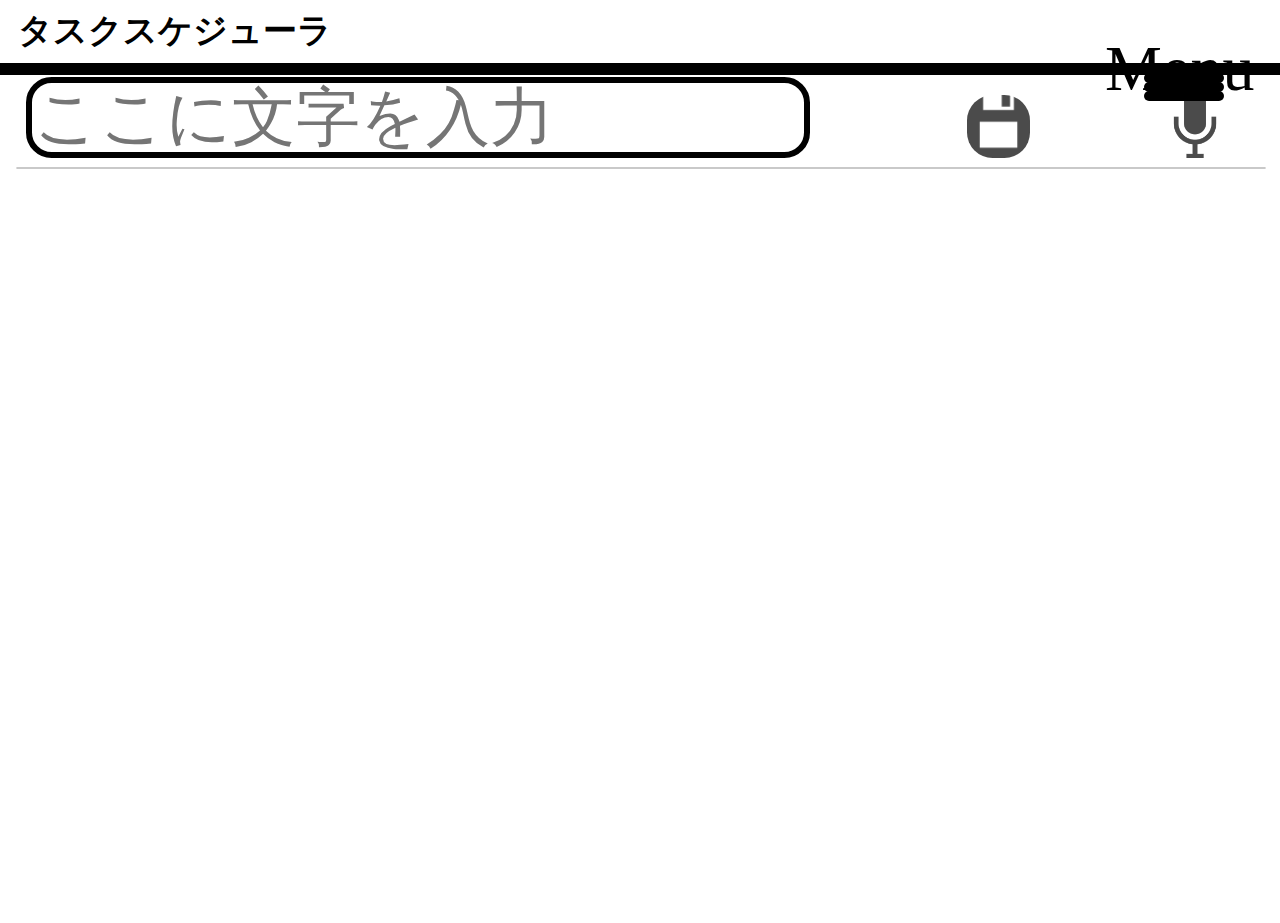
<file: index.html>
<!DOCTYPE html>
<html lang="ja">

<head>
    <meta charset="UTF-8" />
    <title>タスクス</title>
    <link rel="stylesheet" href="style.css">
    <link rel="manifest" href="manifest.json">
    <link rel="manifest" href="manifest.webmanifest">

    <script async src="./pwacompat.min.js"></script>

    <link rel="apple-touch-icon" href="apple-touch-icon.png" sizes="180x180" />
    <link rel="icon" type="image/png" href="apple-touch-icon.png" sizes="180x180" />
    <link rel="icon" href="favicon.ico" />
</head>

<body>
    <header><span class="header_text">タスクス<span id="ke">ケ</span><span id="ji">ジ</span><span id="yu">ュ</span><span
                id="uu">ー</span><span id="ra">ラ</span></span>
        <span class="menu_text">Menu</span>
        <!-- ハンバーガーメニュー部分 -->
        <div class="nav">
            <!-- ハンバーガーメニューの表示・非表示を切り替えるチェックボックス -->
            <input id="drawer_input" class="drawer_hidden" type="checkbox">
            <!-- ハンバーガーアイコン -->
            <label for="drawer_input" class="drawer_open"><span></span></label>

            <!-- メニュー -->
            <nav class="nav_content">
                <ul class="nav_list">
                    <li class="nav_item"><a href="index.html"><img class="nav_icon" src="images/home.png">ホーム</a></li>
                    <li class="nav_item"><a href="setting.html"><img class="nav_icon" src="images/setting.png">設定</a>
                    </li>
                    <li class="nav_item"><a href="howto.html"><img class="nav_icon" src="images/howto.png">使い方</a></li>
                    <li class="nav_item"><a href="about.html"><img class="nav_icon" src="images/about.png">タスクスについて</a>
                    </li>
                    <li class="nav_item"><a href="license.html"><img class="nav_icon" src="images/license.png">利用規約</a>
                    </li>

                    <br>
                    <li class="nav_item"><a href="check.html"><img class="nav_icon" src="images/check.png">動作確認</a></li>
                    <li class="nav_item" id="InstallPwa"><a href="install.html"><img class="nav_icon" src="images/install.png">インストール</a></li>
                </ul>
            </nav>
        </div>
    </header>
    <!--ボタンを押したときに流れる音声(非表示)-->
    <textarea class="hidden" id="speech_text">お話しください</textarea>
    <!--音声合成の言語選択(非表示)-->
    <select class="hidden" id="voice-names"></select>
    <!--音声認識のスタートボタン-->
    <button id="speak-btn" class="speak-btn"><img class="speak-btn-icon" src="images/mic_icon.png"></button>


    <input type="text" id="text_box" name="text_box" class="text_box" placeholder="ここに文字を入力">
    <input type="image" id="submit_button" name="submit_button" class="submit_button" src="images/floppy.png">
    <!--横棒用-->
    <div class="line"></div>
    <!--保存データの表示場所-->
    <div class="display_data" id="display_data"></div>

    <!--jsファイルたち-->
    <script src="./kuromoji.js"></script>
    <script src="./jquery-3.5.1.min.js"></script>
    <script src="./main.js"></script>
</body>

</html>
</file>
<file: style.css>
@font-face {
    font-family: 'BIZ UDGothic';
    font-weight: 700;
    src: url(BIZ_UDGothic/BIZUDGothic-Bold.ttf) format('truetype');
}

body {
    width: 100%;
    margin: 0;
    padding: 0;
}

header {
    width: 100%;
    height: 5svh;
    background-color: rgb(255, 255, 255);
    padding: 1svh 0;
    border-top: solid 0svw #00000000;
    border-bottom: solid 1svw #000000;
}

.header_text {
    font-size: 3.75svh;
    margin-left: 2svh;
    font-weight: bold;
    vertical-align: middle;
}

.hidden {
    display: none;
    visibility: hidden;
}

a {
    text-decoration: none;
    color: black;
}

.menu_text {
    color: rgb(0, 0, 0);
    position: absolute;
    top: 3.5svh;
    right: 2svw;
    margin-left: 5svw;
    font-size: 5svw;
}

/*hamburger menu*/
.drawer_hidden {
    display: none;
}

/* ハンバーガーアイコンの設置スペース */
.drawer_open {
    display: flex;
    height: 15svw;
    width: 15svw;
    justify-content: center;
    align-items: center;
    position: absolute;
    z-index: 100;
    right: 0;
    top: -1svh;
    /* 重なり順を一番上にする */
    cursor: pointer;
}

/* ハンバーガーメニューのアイコン */
.drawer_open span,
.drawer_open span:before,
.drawer_open span:after {
    content: '';
    display: block;
    height: 0.75svw;
    width: 6.25svw;
    border-radius: 0.75svw;
    background: #000000;
    transition: 0.5s;
    position: absolute;
}

/* 三本線の一番上の棒の位置調整 */
.drawer_open span:before {
    bottom: 1svh;
}

/* 三本線の一番下の棒の位置調整 */
.drawer_open span:after {
    top: 1svh;
}

/* アイコンがクリックされたら真ん中の線を透明にする */
#drawer_input:checked~.drawer_open span {
    background: rgba(255, 255, 255, 0);
}

/* アイコンがクリックされたらアイコンが×印になように上下の線を回転 */
#drawer_input:checked~.drawer_open span::before {
    bottom: 0;
    transform: rotate(45deg);
}

#drawer_input:checked~.drawer_open span::after {
    top: 0;
    transform: rotate(-45deg);
}

/* メニューのデザイン*/
.nav_content {
    width: 100%;
    height: 100%;
    top: 7.5svh;
    left: 100%;
    /* メニューを画面の外に飛ばす */
    background: #fff;
    transition: .5s;
    position: fixed;
    z-index: 100;
    background-color: rgba(255, 255, 255, 0.90);
    border-left: solid 0.5svw #000000;
    border-top: solid 0svw #000000;
}

/* メニュー黒ポチを消す */
.nav_list {
    margin-top: 2svh;
    margin-left: 0svw;
    list-style: none;
    font-size: 7svw;
}

.nav_icon {
    width: 7svw;
    height: 7svw;
    margin-right: 1svw;
}

/* アイコンがクリックされたらメニューを表示 */
#drawer_input:checked~.nav_content {
    left: 22.5svw;
    /* メニューを画面に入れる */
}

.nav {
    /*margin-left: 85svw;*/
    z-index: 101;
}

.text_box {
    position: absolute;
    top: 9.5svh;
    left: 2svw;
    width: 60svw;
    height: 7.5svh;
    background-color: rgb(255, 255, 255);
    font-size: 5svw;
    border: solid 0.5svw #000000;
    border-radius: 2svw;
}

.submit_button {
    position: absolute;
    top: 10svh;
    right: 22svw;
    width: 7svh;
    height: 7svh;
    background-color: rgb(255, 255, 255);
    border: solid 0svw #000000;
    border-radius: 2svw;
}

@media (min-height:1660px) {
    .text_box {
        width: 52.5svw;
    }

    .submit_button {
        right: 24svw;
    }

    .speak-btn {
        border-radius: 7.5svw;
        border: solid 0 #000000;
    }
}

@media (min-width: 980px) {
    .text_box {
        top: 8.5svh;
    }

    .submit_button {
        right: 19.5svw;
        top: 10.5svh;
    }
}

@media (max-width: 555px) {
    .speak-btn {
        width: 15svw;
        height: 15svw;
        border-radius: 7.5svw;
        border: solid 0svw #000000;
        background-color: rgb(255, 255, 255);
        position: absolute;
        top: 9.5svh;
        right: 3svw;
    }

    .speak-btn-icon {
        width: 10svw;
        height: 10svw;

        position: absolute;
        top: 1svh;
        right: 2.1svw;
        z-index: 99;
    }
}

@media (min-width: 556px) {
    .speak-btn {
        width: 9.25svh;
        height: 9.25svh;
        border-radius: 9.25svh;
        border: solid 0svw #000000;
        background-color: rgb(255, 255, 255);
        position: absolute;
        top: 9svh;
        right: 3svw;
    }

    .speak-btn-icon {
        width: 7.5svh;
        height: 7.5svh;

        position: absolute;
        top: 1svh;
        right: 1svw;
        z-index: 99;
    }
}

.line {
    position: absolute;
    border: solid 0.125svh rgba(188, 188, 188, 0.8);
    border-radius: 0.125svh;
    top: 18.6svh;
    left: 1.25svw;
    width: 97.5svw;
    height: -1svh;
}

.display_data {
    width: 90svw;
    height: 75svh;
    background-color: rgb(255, 255, 255);
    position: absolute;
    top: 17svh;
    font-size: 4svw;
    overflow: scroll;
    overflow-x: hidden;
    padding: 3svw;
    margin: 2svw;
    margin-top: 2svh;
    border-style: inherit;
}

.data_deco {
    border: solid 0.5svw #000000;
    border-radius: 1svw 4svw 4svw 4svw;
    margin-bottom: 6svw;
    text-align: center;
    padding-bottom: 5svw;
    font-size: 5svw;
    font-weight: bold;
    font-family: 'BIZ UDGothic', sans-serif;
    margin-top: -3svw;
}

.date_deco {
    border-right: solid 0.5svw #000000;
    border-bottom: solid 0.5svw #000000;
    border-bottom-right-radius: 1svw;
    margin-bottom: 2svw;
    min-width: 30svw;
    width: fit-content;
    max-width: 40svw;
    vertical-align: middle;
    text-align: center;
    font-size: 5svw;
    font-weight: normal;
    font-family: 'Segoe UI', Tahoma, Geneva, Verdana, sans-serif;
}

.close-icon {
    cursor: pointer;
    position: absolute;
    right: 10svw;
    opacity: .05;
}

.close-icon:hover {
    opacity: .7;
}

.data_deco_after {
    animation: fade-out 0.3s forwards;
}

.data_deco_box_resize {
    animation: fade-out-resize 0.1s forwards;
}

.data_deco_box_after {
    animation: fade-out-box 0.3s forwards;
    animation: fade-out-delete 0.4s forwards;
}

@keyframes fade-out {
    100% {
        opacity: 0;
        display: none;
    }

    0% {
        opacity: 100%;
    }
}

@keyframes fade-out-box {
    100% {
        opacity: 0;
        /*display: none;*/
        /*height: 0svh;*/
    }

    0% {
        opacity: 100%;
        height: auto;
    }
}

@keyframes fade-out-delete {
    100% {
        opacity: 0;
        display: none;
        height: -1svh;
    }

    0% {
        /*opacity: 100%;*/
    }
}

@keyframes fade-out-resize {
    100% {
        height: fit-content;
    }

    0% {}
}

/* スクロールの幅の設定 */
.display_data::-webkit-scrollbar {
    width: 2svw;
    height: 2svw;
}

/* スクロールの背景の設定 */
.display_data::-webkit-scrollbar-track {
    border-radius: 2svw;
    background: rgba(110, 108, 108, 0.2);
}

/* ドラックできるスクロール部の設定 */
.display_data::-webkit-scrollbar-thumb {
    border-radius: 2svw;
    background: #000000;
}

#ra {
    animation: fade-out-title 0.3s forwards;
    animation-delay: 1.5s;
}

#uu {
    animation: fade-out-title 0.3s forwards;
    animation-delay: 1.6s;
}

#yu {
    animation: fade-out-title 0.3s forwards;
    animation-delay: 1.7s;
}

#ji {
    animation: fade-out-title 0.3s forwards;
    animation-delay: 1.8s;
}

#ke {
    animation: fade-out-title 0.3s forwards;
    animation-delay: 1.9s;
}

@keyframes fade-out-title {
    100% {
        opacity: 0;
        display: none;
    }

    0% {
        opacity: 100%;
    }
}

@media (orientation: landscape) {
    /* 画面が横向きの場合 */
}

.help {
    top: 10svh !important;
    height: 82svh !important;
}
</file>
